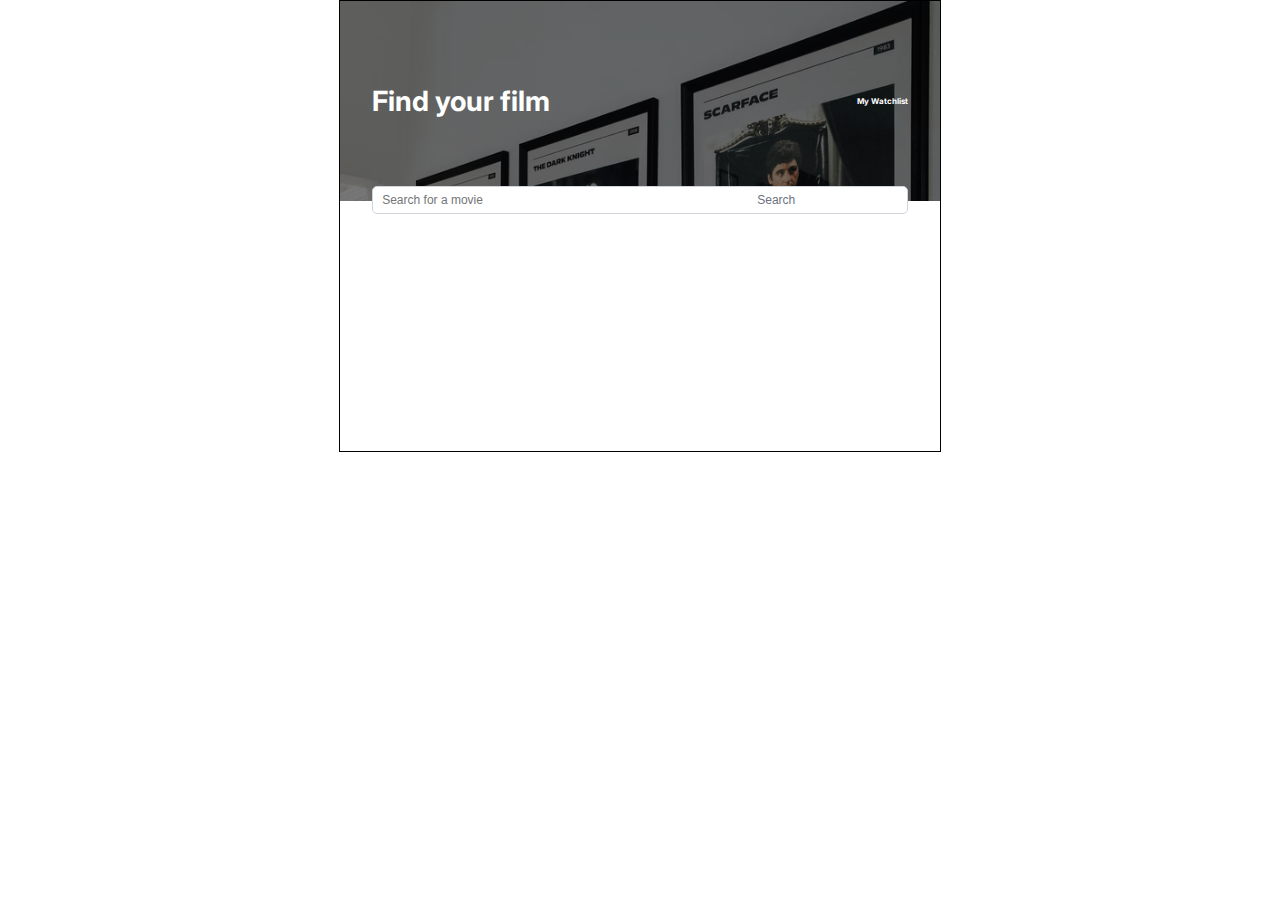
<file: index.html>
<!DOCTYPE html>
<html lang="en">
  <meta charset="utf-8" />
  <head>
    <link rel="stylesheet" href="styles.css" />
    <title>Movie Watchlist</title>
    <link rel="preconnect" href="https://fonts.googleapis.com" />
    <link rel="preconnect" href="https://fonts.gstatic.com" crossorigin />
    <link
      href="https://fonts.googleapis.com/css2?family=Inter:wght@100..900&display=swap"
      rel="stylesheet"
    />
    <!-- font awesome -->
    <link
      rel="stylesheet"
      href="https://cdnjs.cloudflare.com/ajax/libs/font-awesome/6.5.2/css/all.min.css"
      integrity="sha512-SnH5WK+bZxgPHs44uWIX+LLJAJ9/2PkPKZ5QiAj6Ta86w+fsb2TkcmfRyVX3pBnMFcV7oQPJkl9QevSCWr3W6A=="
      crossorigin="anonymous"
      referrerpolicy="no-referrer"
    />
    <!-- viewport tag -->
    <meta name="viewport" content="width=device-width, initial-scale=1" />
  </head>
  <body>
    <header>
      <nav class="film-header">
        <h2>Find your film</h2>
        <a href="./watchlist.html">My Watchlist</a>
      </nav>
    </header>

    <section>
      <form id="movie-search-form">
        <i class="fa-solid fa-magnifying-glass"></i>
        <input type="text" id="user-input" placeholder="Search for a movie" />
        <button type="submit" id="search-btn">Search</button>
      </form>
    </section>

    <main>
      <div id="movies-container" class="watchlist-container">
        <!-- render movies here -->
      </div>
    </main>
    <script src="script.js"></script>
  </body>
</html>
</file>
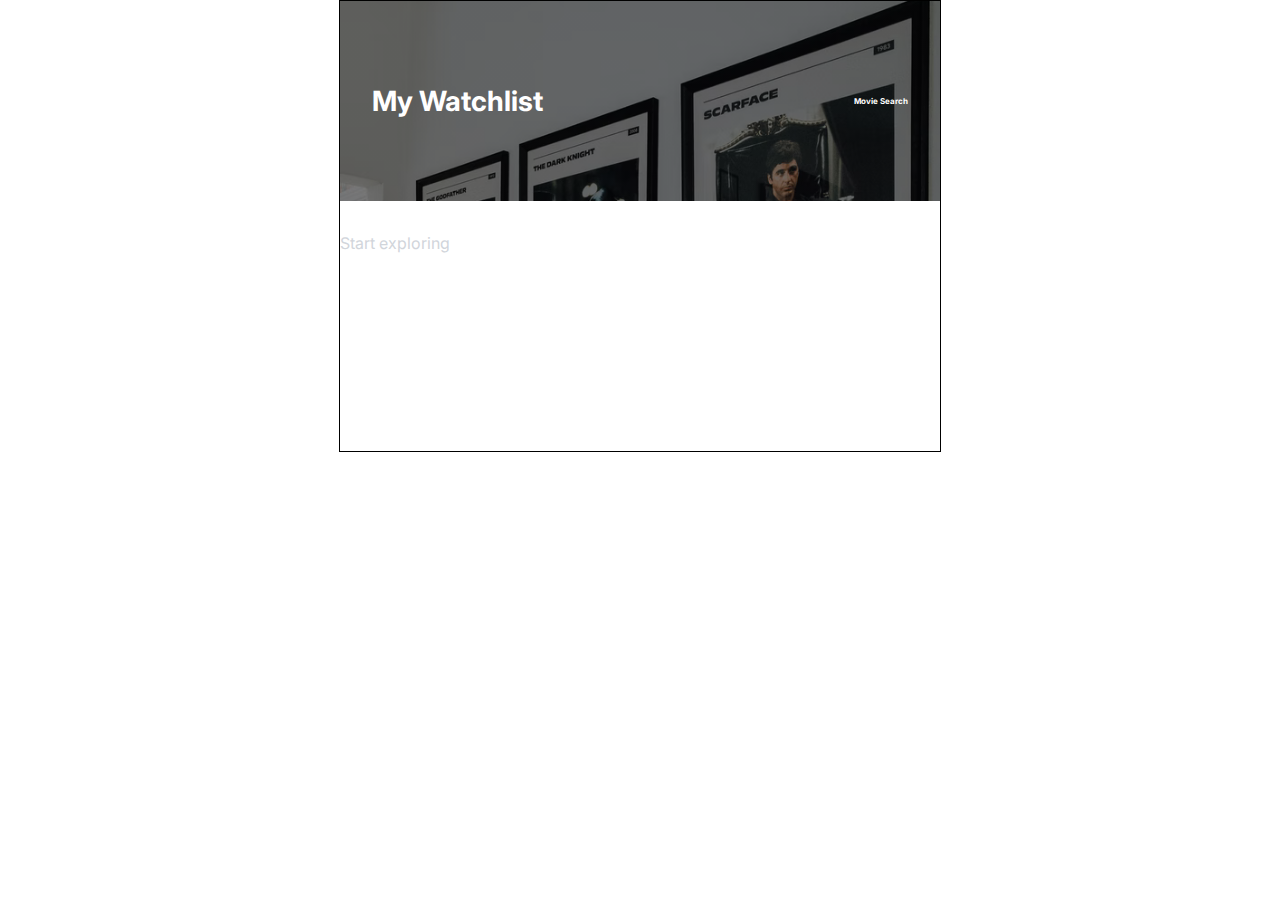
<file: watchlist.html>
<!DOCTYPE html>
<html lang="en">
  <meta charset="utf-8" />
  <head>
    <link rel="stylesheet" href="styles.css" />
    <title>Movie Watchlist</title>
    <link rel="preconnect" href="https://fonts.googleapis.com" />
    <link rel="preconnect" href="https://fonts.gstatic.com" crossorigin />
    <link
      href="https://fonts.googleapis.com/css2?family=Inter:wght@100..900&display=swap"
      rel="stylesheet"
    />
    <!-- font awesome -->
    <link
      rel="stylesheet"
      href="https://cdnjs.cloudflare.com/ajax/libs/font-awesome/6.5.2/css/all.min.css"
      integrity="sha512-SnH5WK+bZxgPHs44uWIX+LLJAJ9/2PkPKZ5QiAj6Ta86w+fsb2TkcmfRyVX3pBnMFcV7oQPJkl9QevSCWr3W6A=="
      crossorigin="anonymous"
      referrerpolicy="no-referrer"
    />
    <!-- viewport tag -->
    <meta name="viewport" content="width=device-width, initial-scale=1" />
  </head>
  <body>
    <header>
      <nav class="film-header">
        <h2>My Watchlist</h2>
        <a href="./index.html">Movie Search</a>
      </nav>
    </header>

    <main>
      <div id="movies-container" class="watchlist-container">
        <i class="fa-solid fa-film" id="movie-icon"></i>
        <p class="welcome-msg">Start exploring</p>
        <!-- render movies here -->
      </div>
    </main>
    <script src="script.js"></script>
  </body>
</html>
</file>
<file: styles.css>
body {
  margin: 0 auto;
  padding: 0;
  font-family: "Inter", sans-serif;
  max-width: 400px;
  border: 1px solid black;
  min-height: 450px;
  background-color: transparent;
}

/* Nav styling */

nav {
  display: flex;
  justify-content: space-between;
  align-items: center;
  min-height: 150px;
  padding: 0 2em;
}

.film-header {
  background: linear-gradient(rgba(0, 0, 0, 0.5), rgba(0, 0, 0, 0.5)),
    url(/images/movie-posters.png);
  background-position: 0 10%;
  background-repeat: no-repeat;
  background-size: cover;
}

.film-header a,
.film-header h2 {
  color: white;
}

.film-header h2 {
  font-size: 1.75rem;
}

.film-header a {
  text-decoration: none;
  font-size: 0.5rem;
  font-weight: bold;
}

/* form styling */

form {
  display: flex;
  align-items: center;
  position: relative;
  top: -15px;
  z-index: 1;
  border: 1px solid #d1d5db;
  padding: 0.3em;
  margin: 0 2em;
  border-radius: 5px;
  background-color: white;
}

form i {
  color: #6b7280;
  font-size: 0.75em;
  padding-right: 0.2em;
}

#user-input {
  width: 70%;
  font-size: 0.75rem;
  text-align: start;
  border: none;
}

*:focus {
  outline: none;
}

input:focus,
textarea:focus {
  background-color: white;
}

#user-input:focus {
  outline: none;
}

#search-btn {
  border: none;
  font-size: 0.75rem;
  color: #6b7280;
  background-color: white;
  cursor: pointer;
}

/* Movie icon & text */

#movie-icon {
  font-size: 5rem;
  color: red;
}

#movie-icon,
.welcome-msg {
  padding-top: 1em;
  color: #d1d5db;
}

/* Rendered movies styling */
.rendered-movies-container {
  display: flex;
  align-items: center;
  margin: 1em 2em;
}

.rendered-movies-container img {
  height: 150px;
  min-width: 100px;
}

.title-container,
.time-genre-add-container,
.movie-plot-container {
  display: flex;
  align-items: center;
  padding-left: 1em;
}

.title-container h2 {
  font-size: 0.75rem;
  padding-right: 1em;
}

.title-container i {
  font-size: 0.5rem;
  padding-right: 0.3em;
  color: rgb(255, 196, 46);
}

.title-container p {
  font-size: 0.65rem;
}

.time-genre-add-container p {
  font-size: 0.5rem;
  padding-right: 1em;
}

.time-genre-add-container i {
  font-size: 0.5rem;
  padding-right: 0.3em;
  cursor: pointer;
}

.time-genre-add-container .watchlist {
  cursor: pointer;
}

.movie-plot {
  font-size: 0.7rem;
  color: #797a7a;
  text-align: start;
}

hr {
  margin: 0 1em;
  color: #797a7a;
}

.pop-up {
  position: fixed;
  top: 50%;
  bottom: 50%;
  left: 30%;
  border: 2px solid black;
  padding: 2em;
  background-color: wheat;
  display: flex;
  align-items: center;
}

@media (min-width: 401px) {
  body {
    max-width: 600px;
  }

  nav {
    min-height: 200px;
  }

  /* Rendered movies styling */
  .rendered-movies-container img {
    height: 200px;
    min-width: 150px;
  }

  .title-container h2 {
    font-size: 1.2rem;
    padding-right: 1em;
  }

  .title-container i {
    font-size: 0.65rem;
  }

  .title-container p {
    font-size: 0.85rem;
  }

  .time-genre-add-container p,
  .time-genre-add-container i {
    font-size: 0.75rem;
  }

  .movie-plot {
    font-size: 0.85rem;
  }
}
</file>
